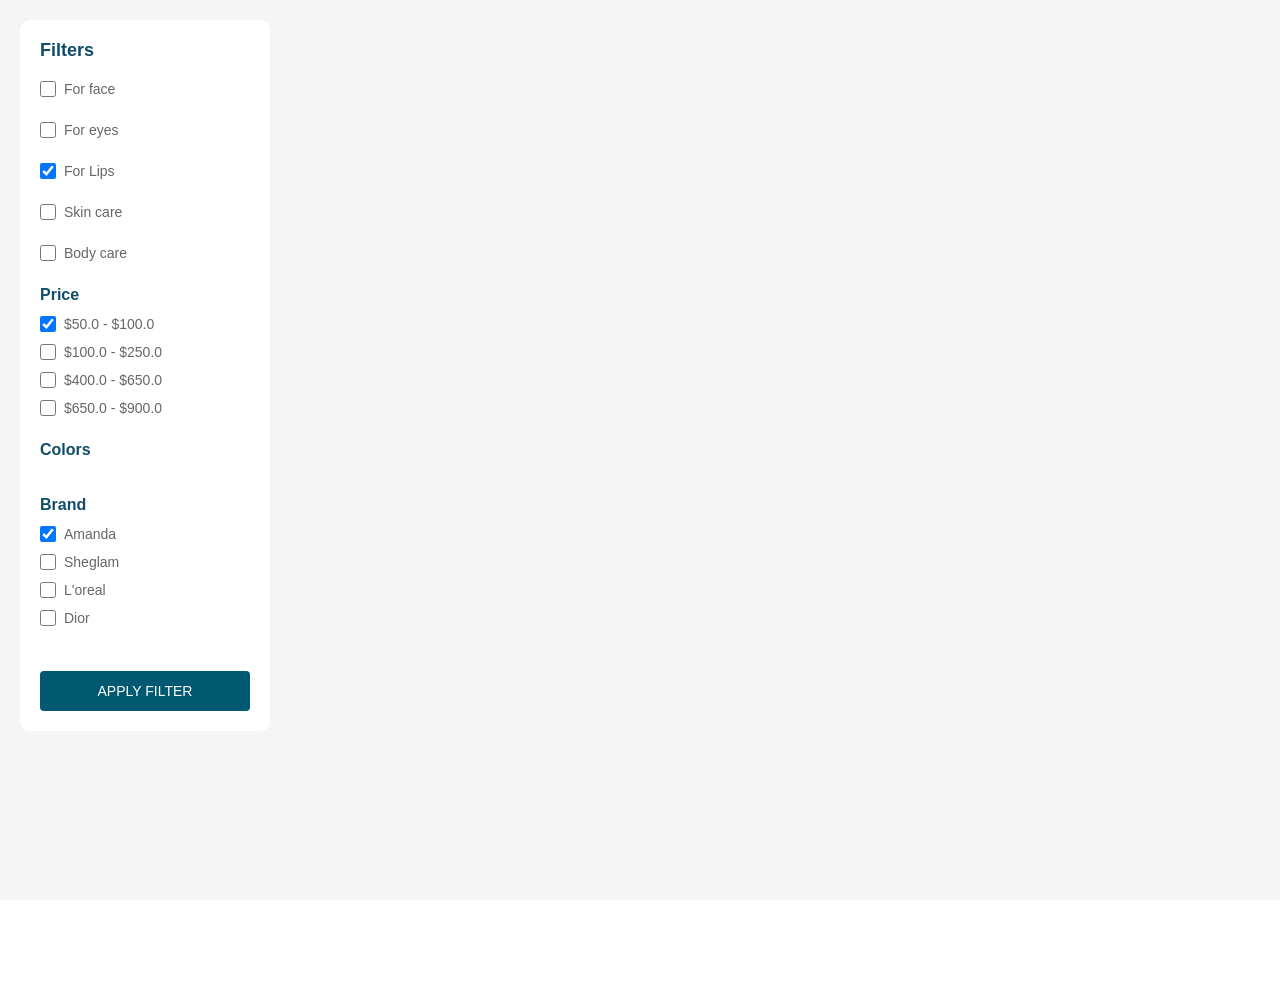
<file: makeup.html>
<!DOCTYPE html>
<html lang="en">
<head>
    <meta charset="UTF-8">
    <meta name="viewport" content="width=device-width, initial-scale=1.0">
    <title>Makeup Products</title>
    <link rel="stylesheet" href="./stayle/makeup.css">
</head>
<body>
    <div class="mobile-filter-toggle">
        <button id="filterToggle">
            <span class="filter-icon">☰</span> Filters
        </button>
    </div>

    <div class="container">
        
        <div class="filters" id="filtersPanel">
            <div class="filters-header">
                <h2>Filters</h2>
                <button class="close-filters" id="closeFilters">×</button>
            </div>

            <!-- For face section -->
            <div class="filter-section">
                <div class="checkbox-wrapper">
                    <input type="checkbox" id="forFace">
                    <label for="forFace">For face</label>
                </div>
            </div>

            <!-- For eyes section -->
            <div class="filter-section">
                <div class="checkbox-wrapper">
                    <input type="checkbox" id="forEyes">
                    <label for="forEyes">For eyes</label>
                </div>
            </div>

            <!-- For lips section -->
            <div class="filter-section">
                <div class="checkbox-wrapper">
                    <input type="checkbox" id="forLips" checked>
                    <label for="forLips">For Lips</label>
                </div>
            </div>

            <!-- Skin care section -->
            <div class="filter-section">
                <div class="checkbox-wrapper">
                    <input type="checkbox" id="skinCare">
                    <label for="skinCare">Skin care</label>
                </div>
            </div>

            <!-- Body care section -->
            <div class="filter-section">
                <div class="checkbox-wrapper">
                    <input type="checkbox" id="bodyCare">
                    <label for="bodyCare">Body care</label>
                </div>
            </div>

            <!-- Price section -->
            <div class="filter-section">
                <h3>Price</h3>
                <div class="checkbox-group">
                    <div class="checkbox-wrapper">
                        <input type="checkbox" id="price1" name="price" value="50-100" checked>
                        <label for="price1">$50.0 - $100.0</label>
                    </div>
                    <div class="checkbox-wrapper">
                        <input type="checkbox" id="price2" name="price" value="100-250">
                        <label for="price2">$100.0 - $250.0</label>
                    </div>
                    <div class="checkbox-wrapper">
                        <input type="checkbox" id="price3" name="price" value="400-650">
                        <label for="price3">$400.0 - $650.0</label>
                    </div>
                    <div class="checkbox-wrapper">
                        <input type="checkbox" id="price4" name="price" value="650-900">
                        <label for="price4">$650.0 - $900.0</label>
                    </div>
                </div>
            </div>

            <!-- Colors section -->
            <div class="filter-section">
                <h3>Colors</h3>
                <div class="colors-grid" id="colorsGrid"></div>
            </div>

            <!-- Brand section -->
            <div class="filter-section">
                <h3>Brand</h3>
                <div class="checkbox-group">
                    <div class="checkbox-wrapper">
                        <input type="checkbox" id="brand1" name="brand" value="Amanda" checked>
                        <label for="brand1">Amanda</label>
                    </div>
                    <div class="checkbox-wrapper">
                        <input type="checkbox" id="brand2" name="brand" value="Sheglam">
                        <label for="brand2">Sheglam</label>
                    </div>
                    <div class="checkbox-wrapper">
                        <input type="checkbox" id="brand3" name="brand" value="Loreal">
                        <label for="brand3">L'oreal</label>
                    </div>
                    <div class="checkbox-wrapper">
                        <input type="checkbox" id="brand4" name="brand" value="Dior">
                        <label for="brand4">Dior</label>
                    </div>
                </div>
            </div>

            <button class="apply-filter">Apply Filter</button>
        </div>

        <!-- Products Grid -->
        <div class="products-grid" id="productsGrid"></div>
    </div>

    <div class="pagination" id="pagination"></div>

    <script src="./js/makeup.js"></script>
</body>
</html>
</file>
<file: stayle/makeup.css>
* {
    margin: 0;
    padding: 0;
    box-sizing: border-box;
    font-family: Arial, sans-serif;
}



.container {
    display: flex;
    padding: 20px;
    gap: 20px;
    background-color: #f5f5f5;
    min-height: 100vh;
    position: relative;
}

/* Mobile Filter Toggle */
.mobile-filter-toggle {
    display: none;
    padding: 15px;
    background-color: white;
    position: sticky;
    top: 0;
    z-index: 100;
    box-shadow: 0 2px 4px rgba(0,0,0,0.1);
}

.mobile-filter-toggle button {
    display: flex;
    align-items: center;
    gap: 8px;
    padding: 10px 20px;
    background-color: #015871;
    color: white;
    border: none;
    border-radius: 4px;
    cursor: pointer;
    font-size: 16px;
}

.filter-icon {
    font-size: 20px;
}

/* Filters Panel */
.filters {
    width: 250px;
    background: white;
    padding: 20px;
    position: sticky;
    top: 20px;
    height: fit-content;
    border-radius: 10px;
    z-index: 1000;
}

.filters-header {
    display: flex;
    justify-content: space-between;
    align-items: center;
    margin-bottom: 20px;
}

.close-filters {
    display: none;
    background: none;
    border: none;
    font-size: 24px;
    cursor: pointer;
    color: #666;
}

.filters h2 {
    color: #0F4D68;
    font-size: 18px;
    font-weight: bold;
}

.filter-section {
    margin-bottom: 25px;
}

.filter-section h3 {
    margin-bottom: 12px;
    color: #0F4D68;
    font-size: 16px;
    font-weight: bold;
}

.checkbox-group {
    display: flex;
    flex-direction: column;
    gap: 12px;
}

.checkbox-wrapper {
    display: flex;
    align-items: center;
    gap: 8px;
}

.checkbox-wrapper input[type="checkbox"] {
    width: 16px;
    height: 16px;
    border: 1px solid #ddd;
    border-radius: 2px;
    cursor: pointer;
}

.checkbox-wrapper label {
    color: #666;
    font-size: 14px;
    cursor: pointer;
}

.colors-grid {
    display: flex;
    gap: 10px;
    flex-wrap: wrap;
}

.color-option {
    position: relative;
    display: inline-block;
    cursor: pointer;
}

.color-circle {
    width: 30px;
    height: 30px;
    display: inline-block;
    border-radius: 50%;
    border: 2px solid transparent;
    transition: 0.3s;
}

.color-option input {
    display: none;
}

.color-option input:checked + .color-circle {
    border: 3px solid black; /* إطار أسود عند التحديد */
}


.apply-filter {
    width: 100%;
    padding: 12px;
    background-color: #015871;
    color: white;
    border: none;
    border-radius: 4px;
    cursor: pointer;
    margin-top: 20px;
    font-size: 14px;
    font-weight: 500;
    text-transform: uppercase;
}

.apply-filter:hover {
    background-color: #014c60;
}

/* Products Grid */
.products-grid {
    flex: 1;
    display: grid;
    grid-template-columns: repeat(auto-fill, minmax(280px, 1fr));
    gap: 20px;
}

.product-card {
    background: white;
    border-radius: 8px;
    overflow: hidden;
    position: relative;
    box-shadow: 0 2px 4px rgba(0,0,0,0.1);
}

.product-image {
    position: relative;
    height: 200px;
    background: #f0f0f0;
}

.product-image img {
    width: 100%;
    height: 100%;
    object-fit: cover;
}

.product-code {
    position: absolute;
    bottom: 10px;
    left: 10px;
    background-color: rgba(255, 255, 255, 0.9);
    padding: 4px 8px;
    border-radius: 4px;
    font-size: 12px;
    font-weight: 500;
    color: #015871;
    box-shadow: 0 2px 4px rgba(0,0,0,0.1);
}

.favorite-btn {
    position: absolute;
    top: 10px;
    right: 10px;
    background: none;
    border: none;
    cursor: pointer;
    color: #999;
    font-size: 24px;
}

.favorite-btn.active {
    color: #0F4D68;
}

.product-info {
    padding: 15px;
}

.product-name {
    font-size: 16px;
    margin-bottom: 8px;
}

.price {
    color: #ff4444;
    font-weight: bold;
    margin-bottom: 10px;
}

/* Star Rating System */
.rating {
    margin-bottom: 15px;
}

.stars {
    display: inline-flex;
    gap: 2px;
}

.star {
    font-size: 20px;
    cursor: pointer;
    color: #ddd;
    transition: color 0.2s;
}

.star.active {
    color: gold;
}

.star:hover {
    color: gold;
}

.add-to-cart {
    width: 100%;
    padding: 10px;
    background-color: #015871;
    color: white;
    border: none;
    border-radius: 4px;
    cursor: pointer;
}

/* Pagination */
.pagination {
    display: flex;
    justify-content: center;
    gap: 10px;
    margin: 30px 0;
    padding: 20px;
    flex-wrap: wrap;
}

.pagination button {
    padding: 8px 16px;
    border: 1px solid #ddd;
    background: white;
    cursor: pointer;
}

.pagination button.active {
    background-color: #015871;
    color: white;
    border-color: #015871;
}

.pagination button:hover:not(.active) {
    background-color: #f5f5f5;
}

/* Mobile Responsive Styles */
@media (max-width: 768px) {
    .container {
        flex-direction: column;
        padding: 10px;
    }

    .mobile-filter-toggle {
        display: block;
    }

    .filters {
        position: fixed;
        left: -100%;
        top: 0;
        bottom: 0;
        width: 85%;
        max-width: 300px;
        border-radius: 0;
        transition: left 0.3s ease;
        overflow-y: auto;
    }

    .filters.active {
        left: 0;
    }

    .colors-grid {
        display: flex;
        gap: 10px;
        flex-wrap: wrap;
    }
    
    .color-box {
        width: 25px;
        height: 25px;
        display: inline-block;
        border-radius: 50%;
        border: 2px solid #ddd;
        cursor: pointer;
    }
    
    input[type="checkbox"]:checked + .color-box {
        border: 2px solid #000;
    }
    

    .products-grid {
        grid-template-columns: repeat(auto-fill, minmax(160px, 1fr));
        gap: 10px;
    }

    .product-image {
        height: 160px;
    }

    .product-info {
        padding: 10px;
    }

    .product-name {
        font-size: 14px;
    }

    .stars {
        font-size: 16px;
    }

    .pagination {
        padding: 10px;
    }

    .pagination button {
        padding: 6px 12px;
        font-size: 14px;
    }
}

.product-card {
    background: white;
    border-radius: 8px;
    overflow: hidden;
    padding: 15px;
    box-shadow: 0 2px 4px rgba(0, 0, 0, 0.1);
    text-align: center;
    transition: transform 0.2s ease-in-out;
}

.product-card:hover {
    transform: scale(1.05);
}

.product-image {
    width: 100%;
    height: 200px;
    object-fit: cover;
    border-radius: 8px;
}

.product-name {
    font-size: 18px;
    margin: 10px 0;
    color: #333;
}

.product-description {
    font-size: 14px;
    color: #666;
    margin-bottom: 10px;
}

.product-price {
    font-size: 16px;
    font-weight: bold;
    color: #015871;
    margin-bottom: 10px;
}

.add-to-cart {
    background-color: #015871;
    color: white;
    border: none;
    padding: 10px 15px;
    cursor: pointer;
    border-radius: 4px;
    transition: background 0.3s;
}

.add-to-cart:hover {
    background-color: #014c60;
}
</file>
